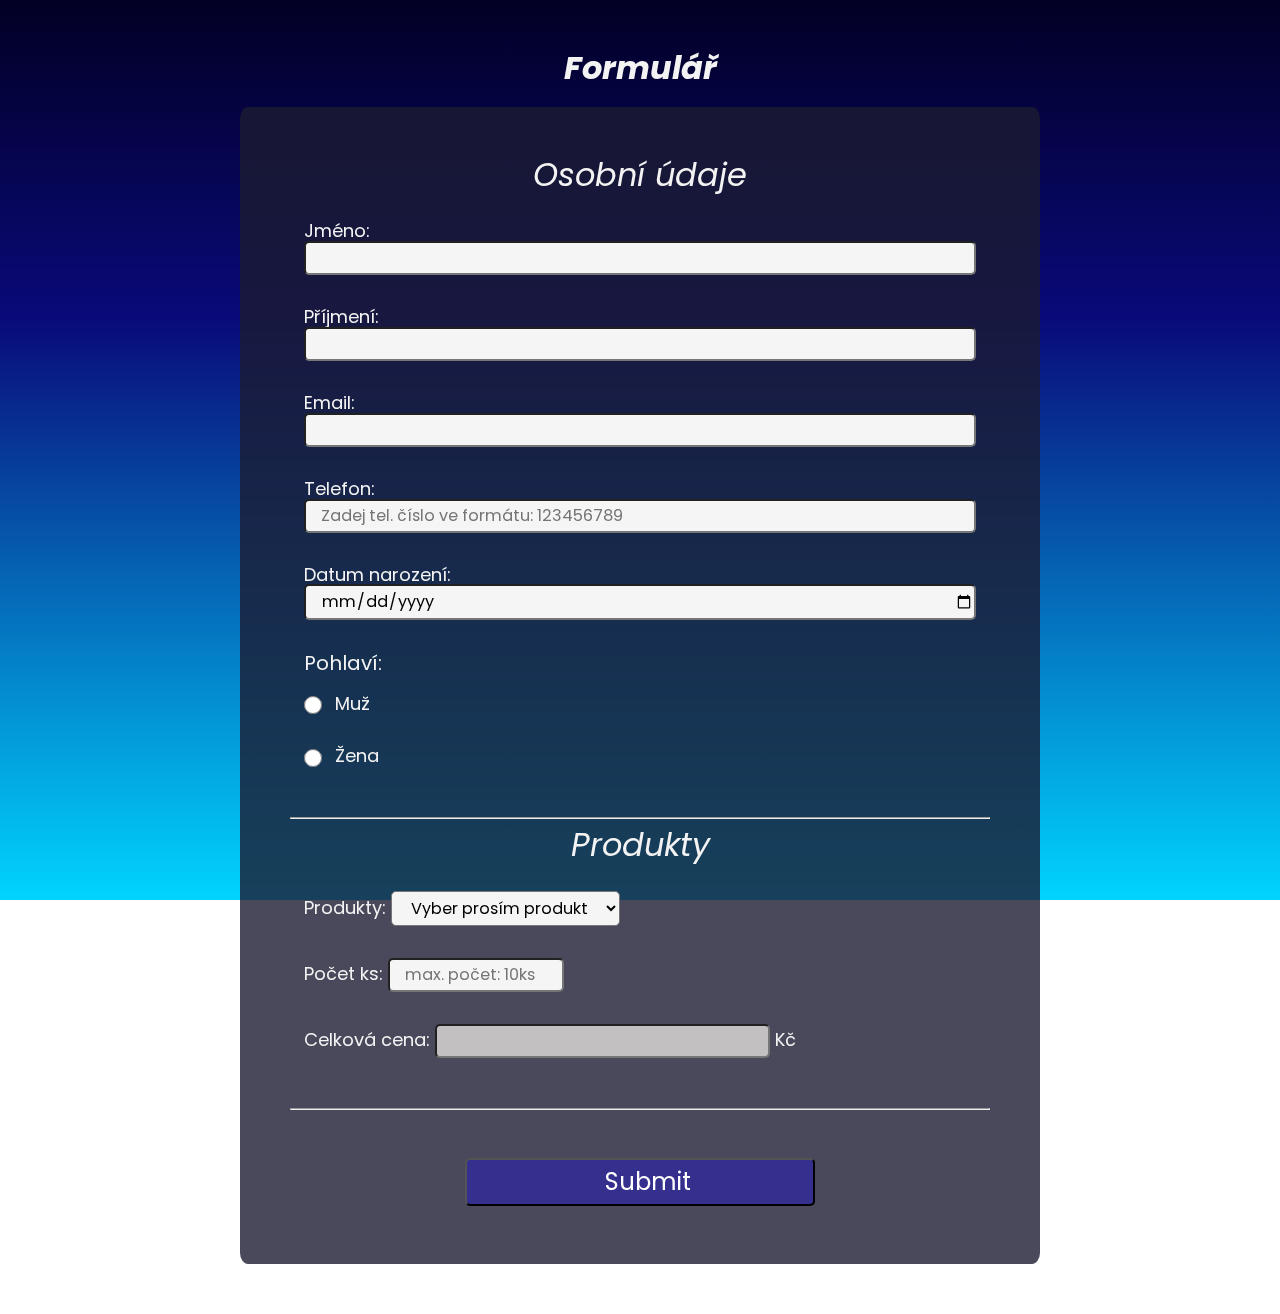
<file: fapi_form.html>
<!DOCTYPE html>
<html lang="en">
  <head>
    <meta charset="UTF-8">
    <meta name="viewport" content="width=device-width, initial-scale=1.0">
    <title>Formulář FAPI</title>
    <link rel="stylesheet" href="fapi_styles.css">
  </head>
  <body>
    <div class="container">
      <header>
        <h1 id="title">Formulář</h1>  
      </header>
      <form action="fapi_rekap.php" id="survey-form" method="post">
        <fieldset>
          <legend>Osobní údaje</legend>
          <label for="firstname" id="name-label">Jméno: <input type="text" id="firstname" name="firstname" maxlength="50" required /></label>
          <label for="lastname" id="name-label">Příjmení: <input type="text" id="lastname" name="lastname" maxlength="50" required /></label>
          <label id="email-label" for="email">Email: <input type="email" id="email" name="email" required /></label>
          <label id="tel-label" for="telefon">Telefon: <input type="tel" name="telefon" id="telefon" required pattern="[0-9]{9}" placeholder="Zadej tel. číslo ve formátu: 123456789"/></label>
          <label id="dat_nar_label" for="datePickerId">Datum narození: <input type="date" name="dat_nar" id="datePickerId" required /></label>
          
          <p>Pohlaví:</p>
          <label><input type="radio" value="muz" name="pohlavi" class="inline" required/> Muž</label>
          <label><input type="radio" value="zena" name="pohlavi" class="inline" required/> Žena</label>
        </fieldset>
        <hr>
        <fieldset>
          <legend>Produkty</legend>
          <label for="dropdown">Produkty:
            <select name="produkt" id="dropdown" onchange="price()" required>
              <option disabled selected value>Vyber prosím produkt</option>
              <option>Auto 250 000 Kč</option>
              <option>Motorka 100 000 Kč</option>
              <option>Loď 750 000 Kč</option>
              <option>Vrtulník 900 000 Kč</option>
            </select>
          </label>
          <label id="number-label" for="ks">Počet ks: <input type="number" id="ks" name="kusy" min="1" max="10" placeholder="max. počet: 10ks" required oninput="price()" /></label>
          <label for="cena">Celková cena: <input readonly id="cena" name="cena" type="text"/> Kč </label>
        </fieldset>
        <hr>
        <input type="submit" id="submit"/>
      </form>
    </div>
    <script>
      //funkce pro výpočet ceny v závisloti na kusech
      function price() {
        let vybranyProdukt = document.getElementById("dropdown");
        let pocetKs = document.getElementById("ks").value;
        let cena = document.getElementById("cena");
        let a = vybranyProdukt.options[vybranyProdukt.selectedIndex].index;
        switch(a) {
          case 0:
          cena.value = "Vyber produkt";
          break;
        case 1:
          cena.value = 250000 * pocetKs;
          break;
        case 2:
          cena.value = 100000 * pocetKs;
          break;
        case 3:
          cena.value = 750000 * pocetKs;
          break;
        case 4:
          cena.value = 900000 * pocetKs;
          break;
        default:
          cena.value = "0 Kč";
        }
      }
      //custom varovná hláška po špatném vyplnění tel. čísla
      let tel = document.getElementById("telefon");
      tel.addEventListener("input", function(e){
        tel.setCustomValidity('');
      });
      tel.addEventListener("invalid", function(e){
        tel.setCustomValidity('Prosím zadej číslo ve formátu: 123456789');
      });
      //omezení data narození na současné datum
      datePickerId.max = new Date().toISOString().split("T")[0];
    </script>
  </body>
</html>
</file>
<file: fapi_styles.css>
@import url('https://fonts.googleapis.com/css?family=Poppins:200i,400&display=swap');
*,
*::before,
*::after {
  box-sizing: border-box;
}
body::before {
  content: '';
  position: fixed;
  top: 0;
  left: 0;
  height: 100%;
  width: 100%;
  z-index: -1;
  background: rgb(2,0,36);
  background: linear-gradient(180deg, rgba(2,0,36,1) 0%, rgba(9,9,121,1) 35%, rgba(0,212,255,1) 100%);
  background-size: cover;
  background-repeat: no-repeat;
  background-position: center;
}
body {
  margin: 0;
  font-family:"Poppins", sans-serif;
  color: #f3f3f3;
  font-weight: 400;
  line-height: 1.1;
}
.container {
  max-width: 800px;
  min-width: 300px;
  margin: 0 auto;
  margin-bottom: 50px;
}
#title {
  text-align: center;
  font-style: italic;
  margin-top: 50px;
}
legend {
  text-align: center;
  font-style: italic;
  font-size: 2rem;
  margin-bottom: 1.5rem;
}
input, select, option {
  display: inline-block;
  font-family: inherit;
  font-size: 0.9em;
}
p {
  font-size: 1.25rem;
}
form {
  background: rgba(27,27,50,0.8);
  border-radius: 1%;
  padding: 50px;
}
fieldset {
  border: none;
}
input {
  width: 100%;
  margin: 0 auto;
  padding: 0;
  background-color: whitesmoke;
  border-radius: 5px;
  line-height: 30px;
  padding-left: 15px;
  transition: border-color  0.25s ease-in-out, box-shadow 0.25s ease-in-out, background-color 0.25s ease-in-out;
}
input:focus {
  border-color: #80bdff;
  outline: 0;
  background-color: white;
  box-shadow: 0 0 0 0.15rem rgba(0, 123, 255, 0.25);
}

input:read-only {
  cursor: not-allowed;
  background-color: rgb(194, 192, 192);
}
label {
  margin: 0 0 2rem 0;
  font-size: 1.125rem;
  display:block;
}
#dropdown {
  width: 100%;
  margin: 0 auto;
  background-color: whitesmoke;
  border-radius: 5px;
  line-height: 30px;
  padding: 3.8px 15px 3.8px;
  transition: border-color  0.25s ease-in-out, box-shadow 0.25s ease-in-out, background-color 0.25s ease-in-out;
}
#dropdown:focus {
  border-color: #80bdff;
  outline: 0;
  background-color: white;
  box-shadow: 0 0 0 0.15rem rgba(0, 123, 255, 0.25);
}
.inline {
  width:unset;
  margin: 0 0.5em 0 0;
  vertical-align: middle;
  display: inline-block;
  min-width: 1.125rem;
  min-height: 1.125rem;
}
#cena, #dropdown, #cena_v_aud, #kurz {
  width:auto;
}
#ks {
  width: auto;
  min-width: 11rem;
}
#submit {
  display: block;
  width: 50%;
  margin: 3rem auto 0.5rem;
  height: 3rem;
  background-color:#352F8E;
  color: white;
  font-size: 1.5rem;
}
#submit:hover {
  cursor: pointer;
  background-color: #261262;
  border-radius: 4px;
}

/* REKAPITULACE */

table {
  border-collapse: collapse;
  width: 100%;
  border-radius: 1%;
}
td {
  padding: 0.8rem 0 0.8rem 0.8rem;
  font-size: 1.125rem;
}
table tr:nth-child(even) {
  background-color: #261262;
}
.tableback {
  margin-top: 100px;
  background: rgba(27,27,50,0.8);
  border-radius: 1%;
  padding: 50px 0;
}
#title-recap {
  text-align: center;
  font-style: italic;
}
</file>
